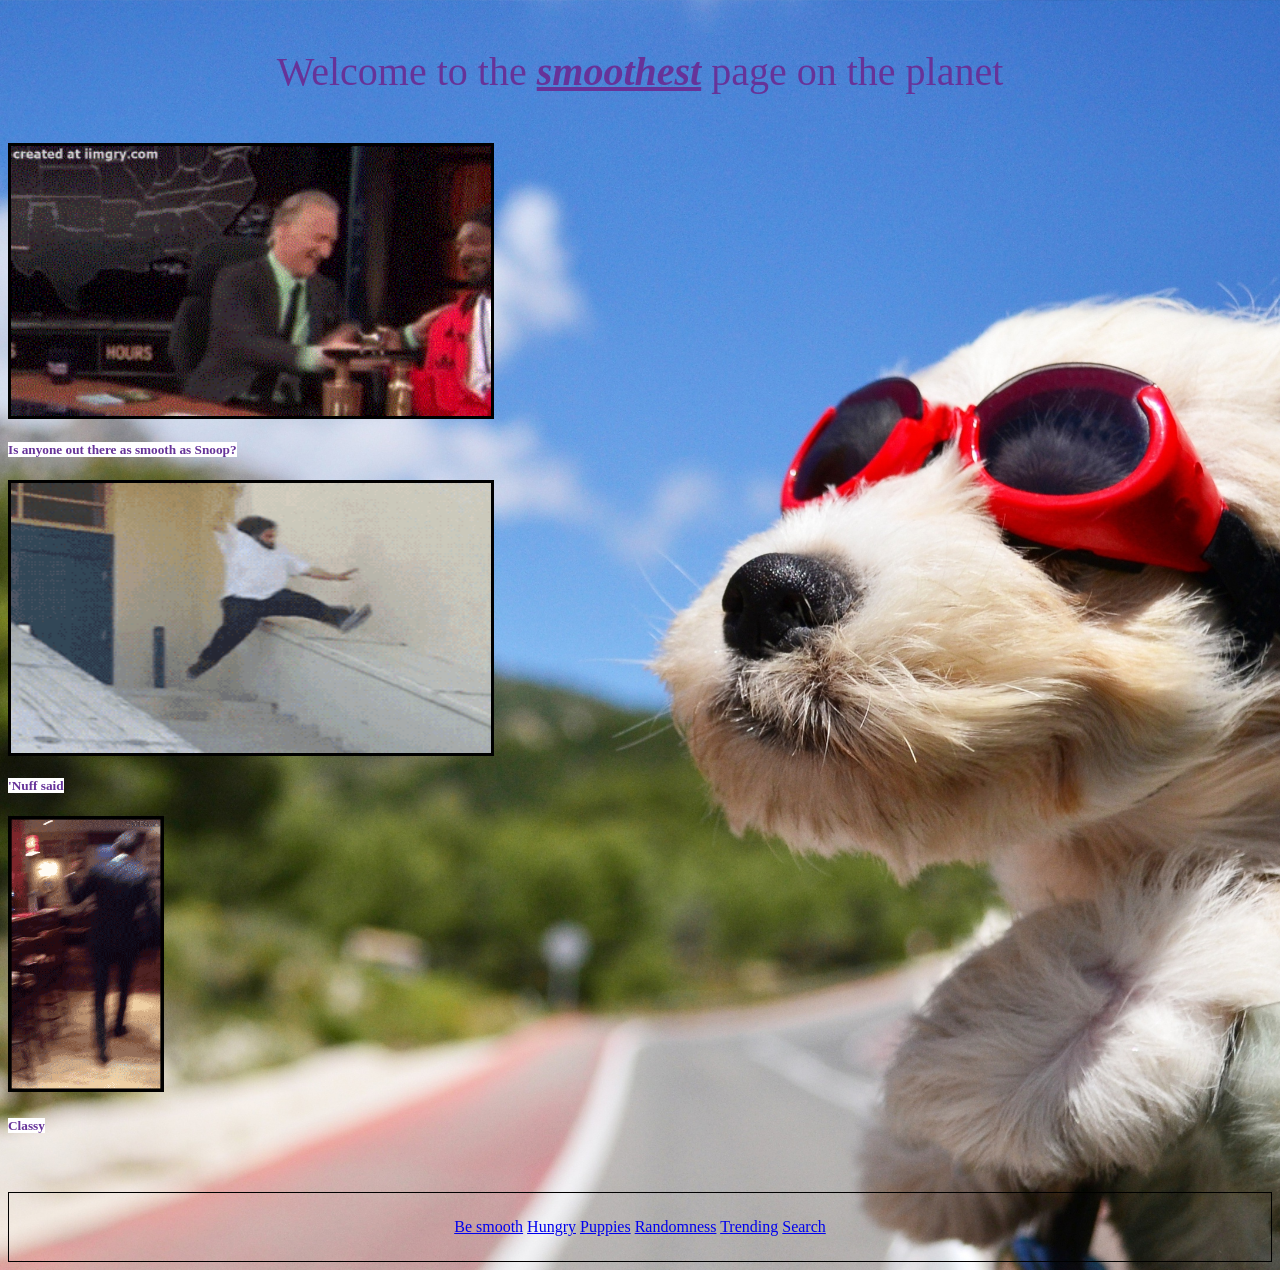
<file: jonathan_wu/best-gifs-ever/index.html>
<!DOCTYPE html>
<html>

<head>
    <script src="https://ajax.googleapis.com/ajax/libs/jquery/3.1.0/jquery.min.js" defer></script>
    <LINK href="main.css" rel="stylesheet" type="text/css">
    <script src='app.js' type="text/javascript" defer></script>
    <title></title>
</head>

<body>
    <h2>Welcome to the <strong><u><i>smoothest</i></u></strong> page on the planet</h2>
    <p class='gif'><img src='snoop.gif' align="middle" width='480' height='270' border='3px' border-color='black' border-radius='25px'></p>
    <font face="verdana" color="rebeccapurple" background-color='white'>
        <h5><span><b>Is anyone out there as smooth as Snoop?</b></span></h5></font>
    <p class='gif'><img src='skateboard-smooth.gif' align="middle" width='480' height='270' border='3px' border-color='black' border-radius='25px'></p>
    <font face="verdana" color="rebeccapurple">
        <h5><span><b>'Nuff said</b></span></h5></font>
    <p class='hatgif'><img src='smoothhat.gif' height='270' width='150' border='3px' border-color='black' border-radius='25px'> </p>
    <font face="verdana" color="rebeccapurple">
        <h5><span><b>           Classy</b></span></h5></font>
    <br>
    <br>
    <div class='navbar'>
        <a href="/">Be smooth</a>
        <a href="/page-2">Hungry</a>
        <a href='/page-3'>Puppies</a>
        <a href='/page-4'>Randomness</a>
        <a href='/page-5'>Trending</a>
         <a href='/page-6'>Search</a>
    </div>
</body>

</html>
</file>
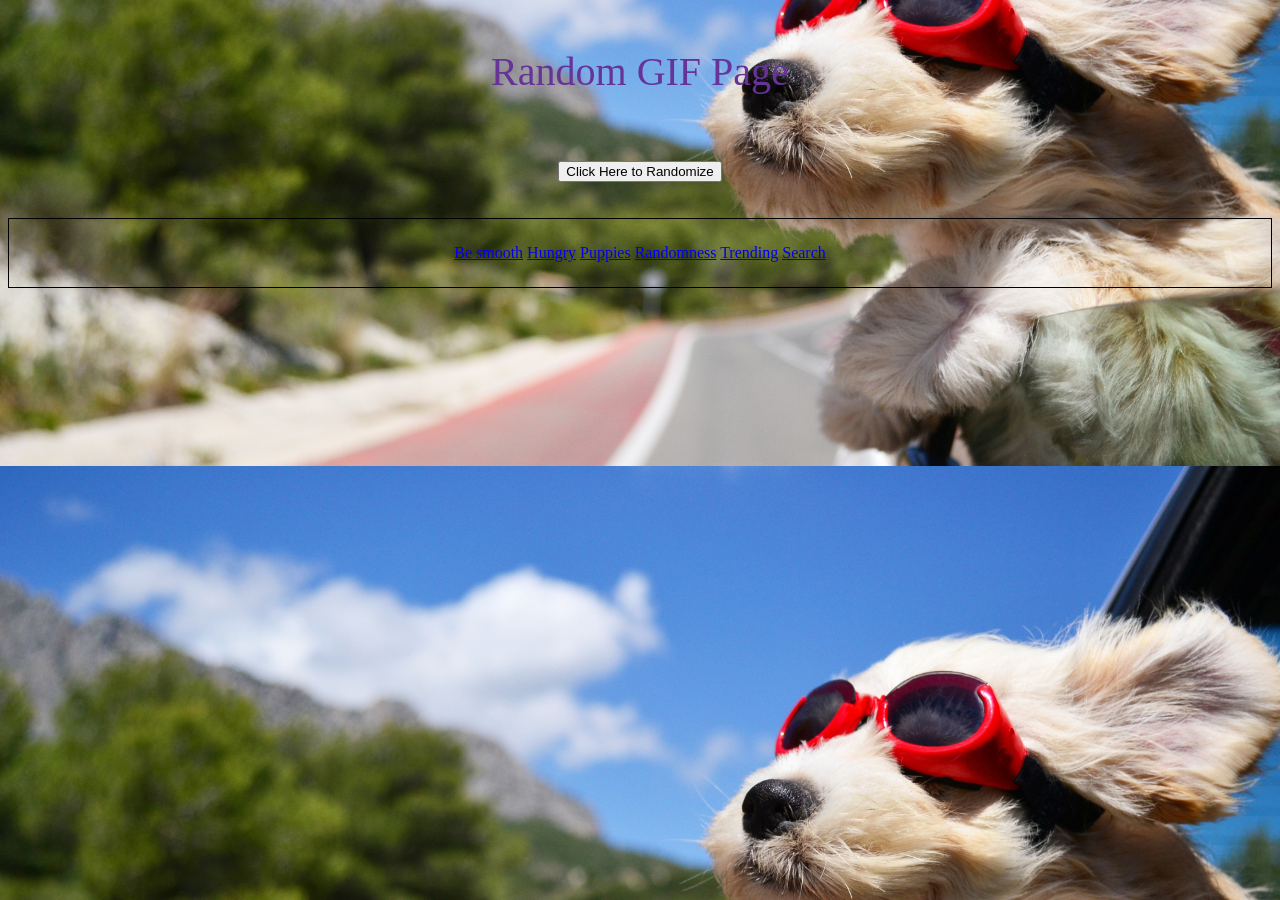
<file: jonathan_wu/best-gifs-ever/page-4.html>
<!DOCTYPE html>
<html>

<head>
    <script src="https://ajax.googleapis.com/ajax/libs/jquery/3.1.0/jquery.min.js" defer></script>
    <LINK href="main.css" rel="stylesheet" type="text/css">
    <script src='app.js' type="text/javascript" defer></script>
    <title></title>
</head>

<body>
    <h2>Random GIF Page</h2>
    <center>
        <p class='gif' border='3px' border-color='black'></p>
    </center>
    <br>
    <center>
        <button id='btn1'>Click Here to Randomize</button>
    </center>
    <br>
    <br>
    <div class='navbar'>
        <a href="/">Be smooth</a>
        <a href="/page-2">Hungry</a>
        <a href='/page-3'>Puppies</a>
        <a href='/page-4'>Randomness</a>
        <a href='/page-5'>Trending</a>
         <a href='/page-6'>Search</a>
    </div>
</body>

</html>
</file>
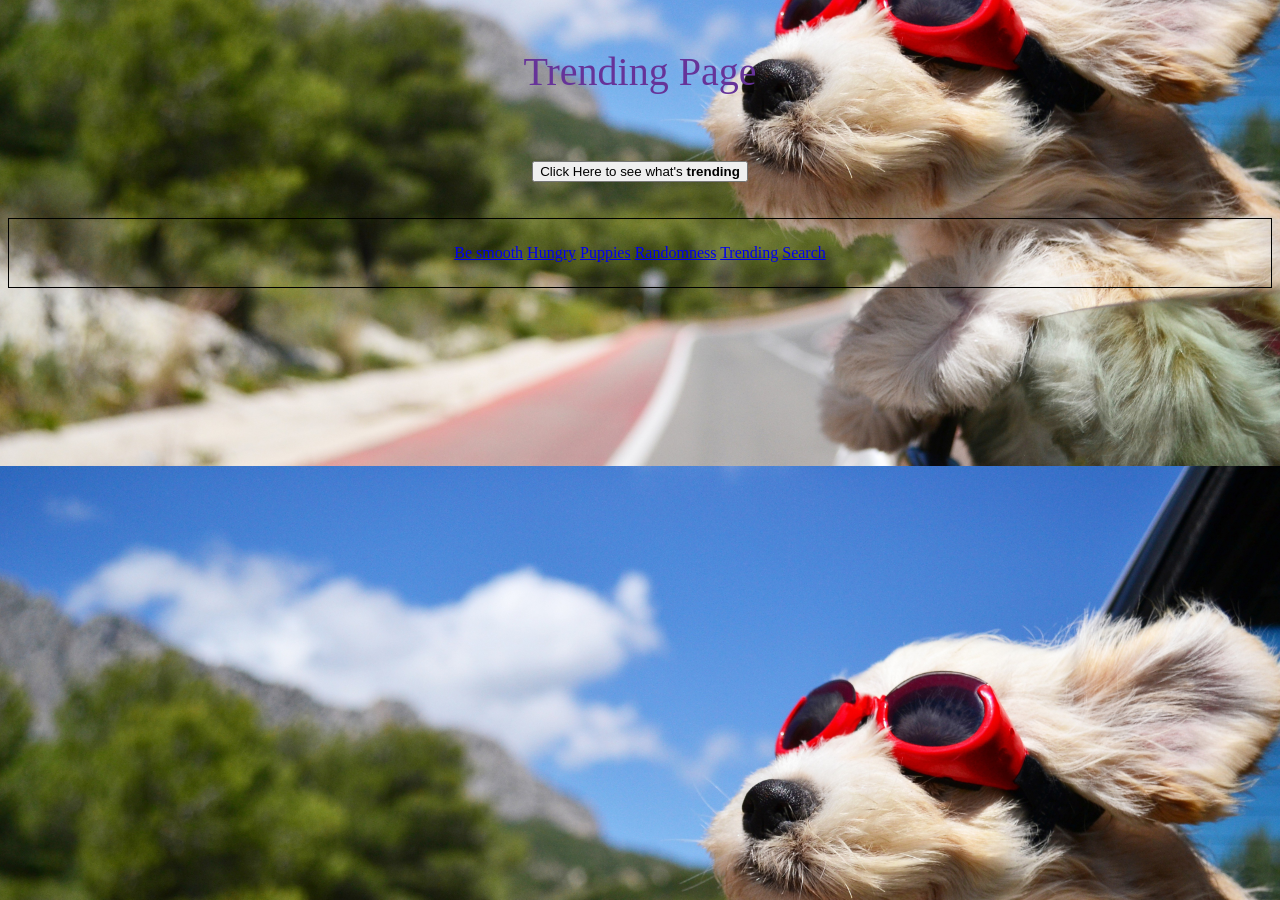
<file: jonathan_wu/best-gifs-ever/page-5.html>
<!DOCTYPE html>
<html>

<head>
    <script src="https://ajax.googleapis.com/ajax/libs/jquery/3.1.0/jquery.min.js" defer></script>
    <LINK href="main.css" rel="stylesheet" type="text/css">
    <script src='app.js' type="text/javascript" defer></script>
    <title></title>
</head>

<body>
    <h2>Trending Page</h2>
    <p class='gif' border='3px' border-color='black' border-radius='25px'></p>
    <br>
    <center><button id='btn2'>Click Here to see what's <strong>trending</strong></button></center>
    <br>
    <br>
    <div class='navbar'>
        <a href="/">Be smooth</a>
        <a href="/page-2">Hungry</a>
        <a href='/page-3'>Puppies</a>
        <a href='/page-4'>Randomness</a>
        <a href='/page-5'>Trending</a>
         <a href='/page-6'>Search</a>
    </div>
</body>

</html>
</file>
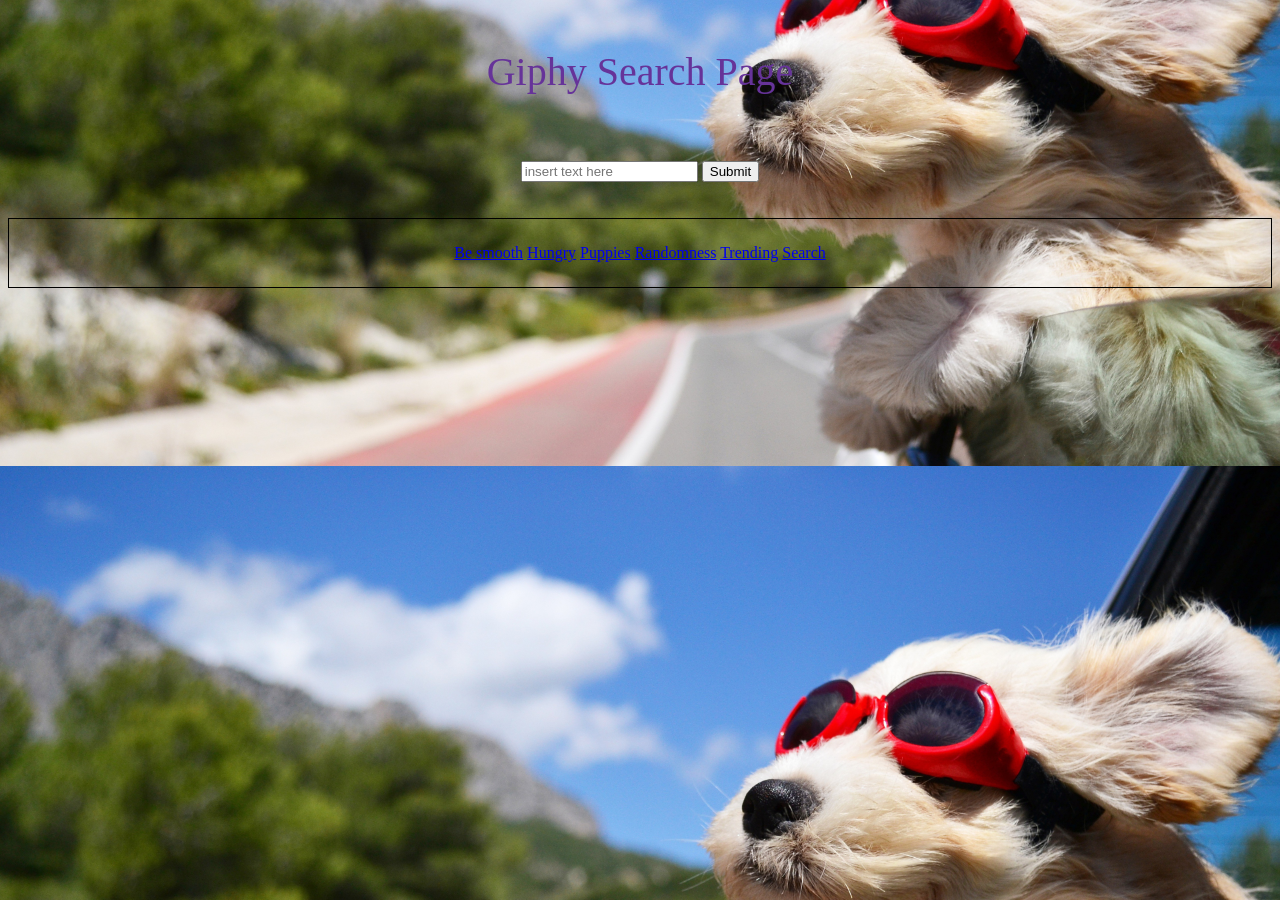
<file: jonathan_wu/best-gifs-ever/page-6.html>
<!DOCTYPE html>
<html>

<head>
    <script src="https://ajax.googleapis.com/ajax/libs/jquery/3.1.0/jquery.min.js" defer></script>
    <LINK href="main.css" rel="stylesheet" type="text/css">
    <script src='app.js' type="text/javascript" defer></script>
    <title></title>
</head>

<body>
    <h2>Giphy Search Page</h2>
    <p class='gif' border='3px' border-color='black' border-radius='25px'></p>
    <br>
    <center><form id="search">
               <input type="text" name="search" placeholder="insert text here">
               <input type="submit" name="">
           </form></center>
    <br>
    <br>
    <div class='navbar'>
        <a href="/">Be smooth</a>
        <a href="/page-2">Hungry</a>
        <a href='/page-3'>Puppies</a>
        <a href='/page-4'>Randomness</a>
        <a href='/page-5'>Trending</a>
        <a href='/page-6'>Search</a>
    </div>
</body>

</html>
</file>
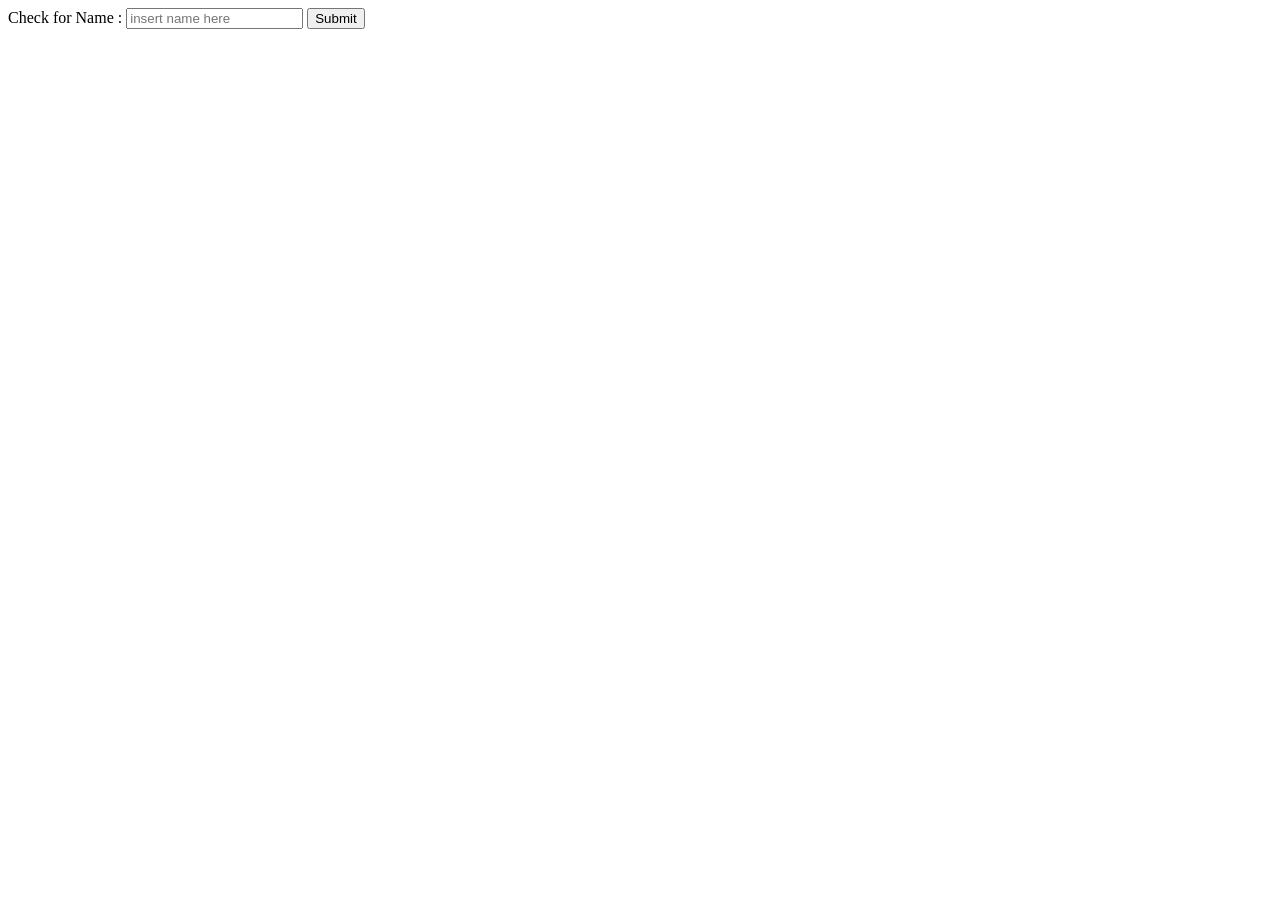
<file: jonathan_wu/rijksmuseum-api/main.html>
<!DOCTYPE html>
<html>
<head> <script src="https://ajax.googleapis.com/ajax/libs/jquery/3.1.0/jquery.min.js" defer></script>
    <script src='index.js' type="text/javascript" defer></script>
	<title></title>
</head>
<body>
<form id='search'>
        <label type="text">Check for Name  :</label>
        <input type="text" id="searchVal" placeholder="insert name here">
        <input type="submit" name="">
    </form>
<p id = 'list'></p>
</body>
</html>
</file>
<file: jonathan_wu/best-gifs-ever/main.css>
.windows {
    height:100vh;
}
h2 {
    color: rebeccapurple;
    font: 40px Georgia bold;
    padding: 15px 15px 15px 15px;
    text-align: center;
}

body {
    background: url("dog-face-car.jpg");
    background-size: cover;
    background-position: 60% 60%;

         /*height:100vh;
*/}

.hatgif {
    /*    position: center;
    border: 3px solid black;
    width: 150px;
    height: 270px;*/
    /*    display: flex;
    align-items: center;*/
    justify-content: center;
}

.gif {
    /*    border: 3px solid black;
    width: 480px;
    height: 270px;*/
/*    border-radius: 25px;*/
    /*    display: flex;
    align-items: center;*/
}

img {}

.navbar {
    border: 1px solid black;
    padding: 25px 25px 25px 25px;
    object-position: middle;
    text-align: center;
}

h5 span{
    background-color: white;
}
</file>
